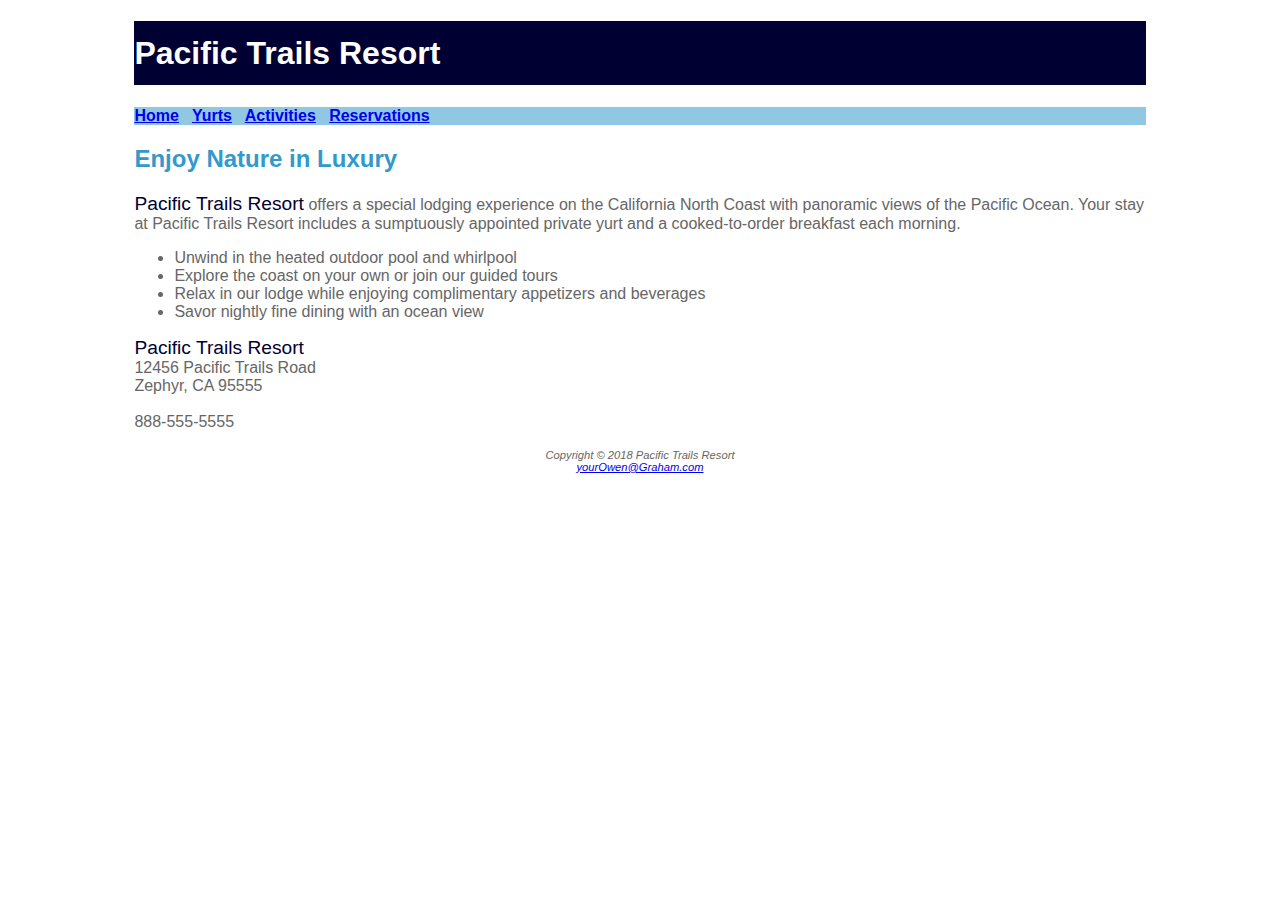
<file: index.html>
<!DOCTYPE html>
<html lang="en">

<head>
  <title>Pacific Trails Resort</title>
  <meta charset="utf-8">
</head>

<body>
  <div id="wrapper">
    <header>
      <link rel="stylesheet" href="pacific.css">
      <h1>Pacific Trails Resort</h1>
    </header>
    <nav>
      <a href="index.html">Home</a> &nbsp;
      <a href="yurts.html">Yurts</a> &nbsp;
      <a href="activities.html">Activities</a> &nbsp;
      <a href="reservations.html">Reservations</a>
    </nav>
    <main>
      <h2>Enjoy Nature in Luxury</h2>
      <p><span class="resort">Pacific Trails Resort</span> offers a special lodging experience on the California North
        Coast with panoramic views of the Pacific Ocean. Your stay at Pacific Trails Resort includes a sumptuously appointed private yurt and a cooked-to-order breakfast each morning.</p>
      <ul>
        <li>Unwind in the heated outdoor pool and whirlpool</li>
        <li>Explore the coast on your own or join our guided tours</li>
        <li>Relax in our lodge while enjoying complimentary appetizers and beverages</li>
        <li>Savor nightly fine dining with an ocean view</li>
      </ul>
      <div>
        <span class="resort">Pacific Trails Resort</span><br>
        12456 Pacific Trails Road<br>
        Zephyr, CA 95555<br><br>
        888-555-5555<br><br>
      </div>
    </main>
    <footer>
      Copyright &copy; 2018 Pacific Trails Resort
      <br>
      <a href="mailto:Owen@Graham.com">yourOwen@Graham.com</a>
      </i></small>
    </footer>
  </div>
</body>

</html>
</file>
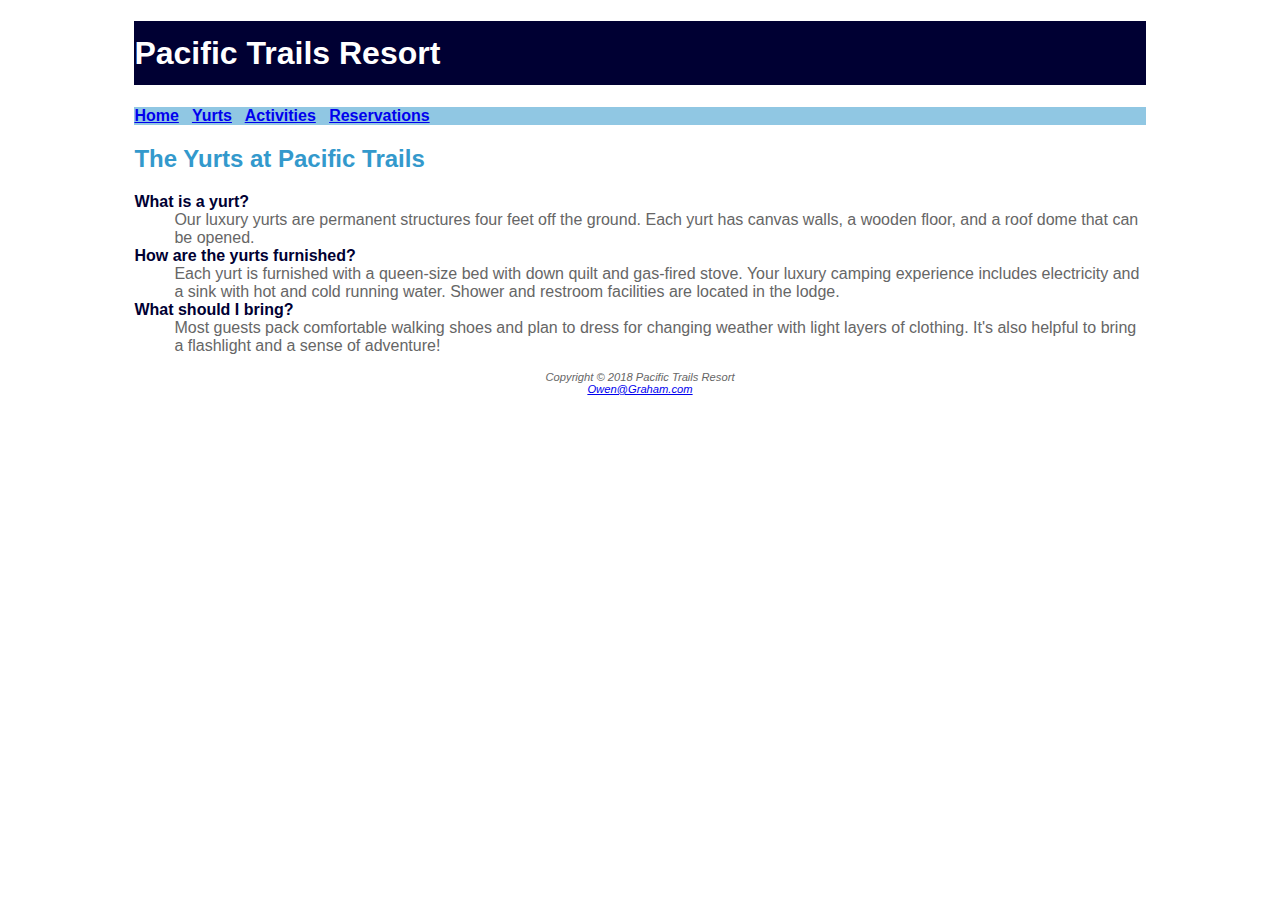
<file: yurts.html>
<!DOCTYPE html>
<html lang="en">

<head>
  <title>Pacific Trails Resort :: Yurts</title>
  <meta charset="utf-8">
</head>

<body>
  <div id="wrapper">
    <header>
      <link rel="stylesheet" href="pacific.css">
      <h1>Pacific Trails Resort</h1>
    </header>
    <nav>
      <a href="index.html">Home</a> &nbsp;
      <a href="yurts.html">Yurts</a> &nbsp;
      <a href="activities.html">Activities</a> &nbsp;
      <a href="reservations.html">Reservations</a>
    </nav>
    <main>
      <h2>The Yurts at Pacific Trails</h2>
      <dl>
        <dt>What is a yurt?</dt>
        <dd>Our luxury yurts are permanent structures four feet off the ground. Each yurt has
          canvas walls, a wooden floor, and a roof dome that can be opened.</dd>
        <dt>How are the yurts furnished?</dt>
        <dd>Each yurt is furnished with a queen-size bed with down quilt and gas-fired stove.
          Your luxury camping experience includes electricity and a sink with hot and
          cold running water. Shower and restroom facilities are located in the lodge.</dd>
        <dt>What should I bring?</dt>
        <dd>Most guests pack comfortable walking shoes and plan to dress for changing weather with light layers of clothing. It&#39;s also helpful to bring a flashlight and a sense of adventure!</dd>
      </dl>
    </main>
    <footer>
      Copyright &copy; 2018 Pacific Trails Resort
      <br>
      <a href="mailto:Owen@Graham.com">Owen@Graham.com</a>
      </i></small>
    </footer>
  </div>
</body>

</html>
</file>
<file: pacific.css>
body {
  background-color: #ffffff;
  color: #666666;
  font-family: Verdana, Arial, sans-serif;
}

header {
  background-color: #000033;
  color: #ffffff;
  font-family: Georgia, sans-serif;
}

h1 {
  line-height: 200%;
}

nav {
  font-weight: bold;
  background-color: #90c7e3;
}

h2 {
  color: #3399cc;
  font-family: Georgia, sans-serif;
}

dt {
  color: #000033;
  font-weight: bold;
}

.resort {
  color: #000033;
  font-size: 1.2em;
}

footer {
  font-size: .70em;
  font-style: italic;
  text-align: center;
}

#wrapper{
  width: 80%;
  margin: auto;
}
</file>
